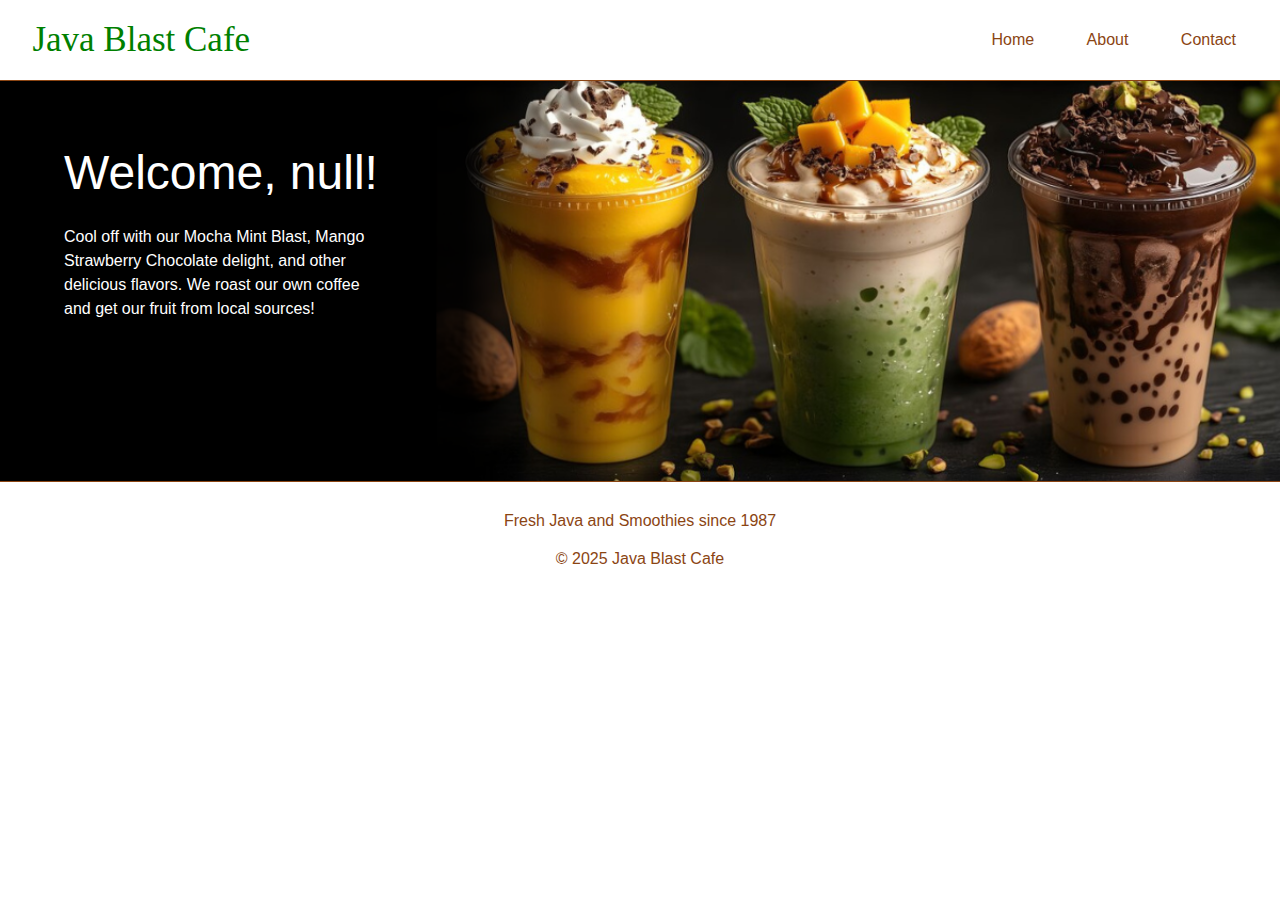
<file: Assignment/index.html>
<!DOCTYPE html>
<html lang="en">
<head>
    <meta charset="UTF-8">
    <meta name="viewport" content="width=device-width, initial-scale=1.0">
    <title>Java Blast Cafe</title>
    <link rel="stylesheet" href="styles.css">
    <link rel="preconnect" href="https://fonts.googleapis.com">
<link rel="preconnect" href="https://fonts.gstatic.com" crossorigin>
<link href="https://fonts.googleapis.com/css2?family=Afacad+Flux:wght@100..1000&family=Permanent+Marker&display=swap" rel="stylesheet">
</head>
<body>
    <header>
        <!-- Navigation serves as a container for the h1 logo and a div which holds the menu links -->
        <nav>
            <h1 class="logo">Java Blast Cafe</h1>
            <div class="navItems">
                <a href="index.html">Home</a>
                <a href="about.html">About</a>
                <a href="contact.html">Contact</a>
            </div>
        </nav>
    </header>
        <main>
            <div class="banner">
                <div id="tagLine">
                <div><h2 id="welcomeText"></h2></div>
                <div>
                    <p id="tagInfo">Cool off with our Mocha Mint Blast, Mango Strawberry Chocolate delight, and other delicious flavors. We roast our own coffee and get our fruit from local sources!</p>
                </div>
                </div>
            </div>
        </main>
    <footer>
            <p> Fresh Java and Smoothies since 1987</p>
            <p id="copyright"> &copy; 2025 Java Blast Cafe</p>
    </footer>
    <script src="script.js"></script>
</body>
</html>
</file>
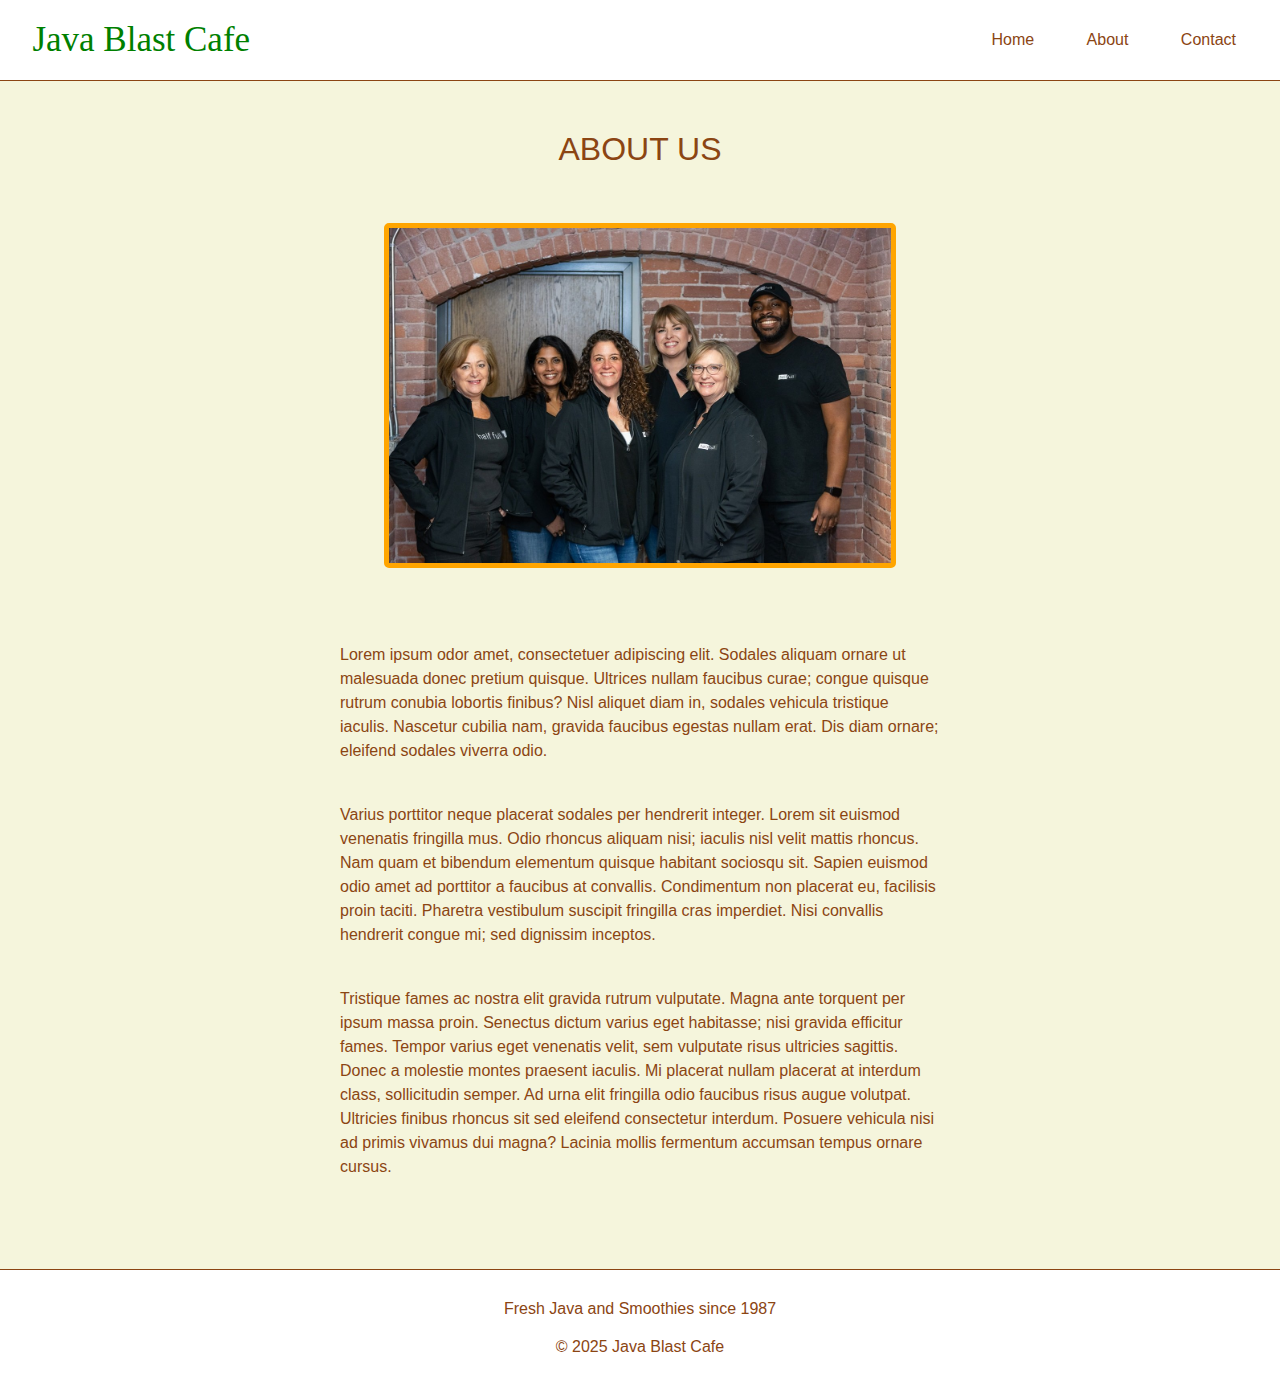
<file: Assignment/about.html>
<!DOCTYPE html>
<html lang="en">
<head>
    <meta charset="UTF-8">
    <meta name="viewport" content="width=device-width, initial-scale=1.0">
    <title>About</title>
    <link rel="stylesheet" href="styles.css">
    <link rel="preconnect" href="https://fonts.googleapis.com">
<link rel="preconnect" href="https://fonts.gstatic.com" crossorigin>
<link href="https://fonts.googleapis.com/css2?family=Afacad+Flux:wght@100..1000&family=Permanent+Marker&display=swap" rel="stylesheet">
</head>
<body>
    <header>
        <nav>
            <h1 class="logo">Java Blast Cafe</h1>
            <div class="navItems">
                <a href="index.html">Home</a>
                <a href="about.html">About</a>
                <a href="contact.html">Contact</a>
            </div>
        </nav>
    </header>
    <main id="about">
        <h2>ABOUT US</h2>
        <img src="staff.jpg" alt="Staff at Java Blast Cafe" id="staffImage">
        <div id="aboutText">
            <div><p class="aboutHTML">Lorem ipsum odor amet, consectetuer adipiscing elit. Sodales aliquam ornare ut malesuada donec pretium quisque. Ultrices nullam faucibus curae; congue quisque rutrum conubia lobortis finibus? Nisl aliquet diam in, sodales vehicula tristique iaculis. Nascetur cubilia nam, gravida faucibus egestas nullam erat. Dis diam ornare; eleifend sodales viverra odio.
            </p> </div>
           <div><p class="aboutHTML">Varius porttitor neque placerat sodales per hendrerit integer. Lorem sit euismod venenatis fringilla mus. Odio rhoncus aliquam nisi; iaculis nisl velit mattis rhoncus. Nam quam et bibendum elementum quisque habitant sociosqu sit. Sapien euismod odio amet ad porttitor a faucibus at convallis. Condimentum non placerat eu, facilisis proin taciti. Pharetra vestibulum suscipit fringilla cras imperdiet. Nisi convallis hendrerit congue mi; sed dignissim inceptos.
            </p></div>
           <div><p class="aboutHTML">Tristique fames ac nostra elit gravida rutrum vulputate. Magna ante torquent per ipsum massa proin. Senectus dictum varius eget habitasse; nisi gravida efficitur fames. Tempor varius eget venenatis velit, sem vulputate risus ultricies sagittis. Donec a molestie montes praesent iaculis. Mi placerat nullam placerat at interdum class, sollicitudin semper. Ad urna elit fringilla odio faucibus risus augue volutpat. Ultricies finibus rhoncus sit sed eleifend consectetur interdum. Posuere vehicula nisi ad primis vivamus dui magna? Lacinia mollis fermentum accumsan tempus ornare cursus.
            </p></div>
        </div>
    </main>
    <footer>
        <p> Fresh Java and Smoothies since 1987</p>
        <p id="copyright"> &copy; 2025 Java Blast Cafe</p>
    </footer>    
    <script src="script.js"></script>
</body>
</html>
</file>
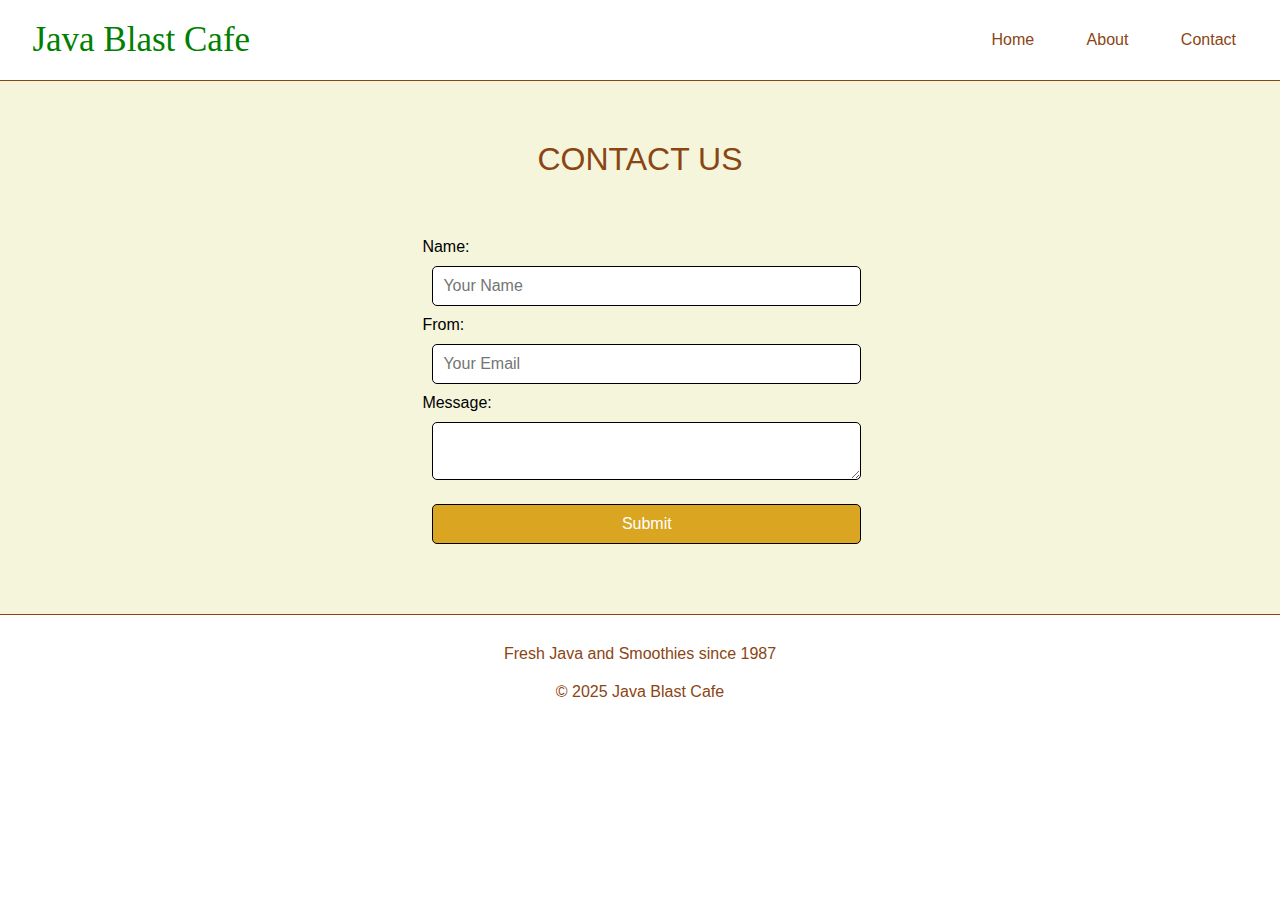
<file: Assignment/contact.html>
<!DOCTYPE html>
<html lang="en">
<head>
    <meta charset="UTF-8">
    <meta name="viewport" content="width=device-width, initial-scale=1.0">
    <title>Contact</title>
    <link rel="stylesheet" href="styles.css">
    <link rel="preconnect" href="https://fonts.googleapis.com">
<link rel="preconnect" href="https://fonts.gstatic.com" crossorigin>
<link href="https://fonts.googleapis.com/css2?family=Afacad+Flux:wght@100..1000&family=Permanent+Marker&display=swap" rel="stylesheet">
</head>
<body>
    <header>
        <nav>
            <h1 class="logo">Java Blast Cafe</h1>
            <div class="navItems">
                <a href="index.html">Home</a>
                <a href="about.html">About</a>
                <a href="contact.html">Contact</a>
            </div>
        </nav>
    </header>
    <main>
        <h2 id="contactHeading">CONTACT US</h2>
        <div id="contactUs">
        <form class="contact-form"  enctype="text/plain" method="post">
            <p>
                <label for="Name">Name:</label>
                <br><input type="text" name="Name" id="name" placeholder="Your Name">
            </p>
            <p>
                <label for="Email">From:</label>
                <br><input type="email" name="Email" id="email" placeholder="Your Email">
            </p>
            <p>
                <label for="Message">Message:</label>
                <br><textarea name="Message" id="message"></textarea>
            </p>
            <button type="button" id="submitBtn">Submit</button>
        </form>
        </div>
    </main>
    <footer>
        <p>Fresh Java and Smoothies since 1987</p>
        <p id="copyright"> &copy; 2025 Java Blast Cafe</p>
    </footer> 
<script src="script.js"></script>
</body>
</html>
</file>
<file: Assignment/styles.css>
* {
    box-sizing: border-box; 
    padding: 0;
    margin: 0;
    font: 16px Noto sans, sans-serif;
}

h2 {
    font-size: 2rem;
    font-weight: 400;
    color: saddlebrown;
    font-family: Arial, Helvetica, sans-serif;
    padding-top: 20px;
}

main {
    background-color:beige;
    border-top: 1px solid saddlebrown;
    border-bottom: 1px solid saddlebrown;
}

    /* Border box will allow the width and height of an element to include padding and border
    but not the margin. This will make it easier to make the layout consistent. */

/* Styling header and navigation bar */
nav {
    height: 80px;
    display: flex;
    justify-content: space-between;
    align-items: center;
    padding: 0 20px;
}

    /* justify-content: space-between will make sure that the 
    logo is on the left and the nav links are on the right. 
    display:flex allows you to use flexbox layout 
    mode which will make it easier to adjust items in a container */

.logo {
    font-size: 35px;
    font-weight: bold;
    font-family: "Permanent Marker", cursive;
    font-weight: 400;
    font-style: normal;
    color:green;
    margin-left: 1%;
}

nav a {
    text-decoration: none;
    padding: 0 1.5rem;
    color: saddlebrown;
}

nav a:hover {
    color: goldenrod;
}

    /* rem stands for root em. It is relative to the font-size of the root element.
    By using rem, we can define the padding in relation to the font-size of the root element which will
    make it more consistent and responsive. */

/* Styling the homepage */

.banner {
    background-image: url(coffeedrinks.png);
    height: 400px;
    background-position: center;
    background-size: cover;
}

#tagLine {
    height: 100px;
    display: block;
    width: 30%;
    padding-top: 1.5%;
    padding-left: 5%;
    line-height: 1.5;
    color:white;

}

#tagLine > div {
    margin-top: 25px;
    margin-bottom: 25px;
}

#tagInfo {
    line-height: 1.5;
}

/* Styling the about page */

#about > h2, #staffImage {
    display: flex;
    justify-content: center;
    align-items: center;
}

#about > h2 {
    margin-top: 30px;
    margin-bottom: 30px;
}

#staffImage {
    width: 40%;
    height: 40%;
    justify-content: center;
    align-items: center;
    margin-left: auto;
    margin-right: auto;
    border: 5px solid orange;
    border-radius: 5px;
    margin-top:55px;
    margin-bottom: 55px;
} 

#aboutText > div {
    width: 50%;
    height: 50%;
    justify-content: center;
    align-items: center;
    margin-left: auto;
    margin-right: auto;
    display:block;
    padding: 20px;
    color: saddlebrown;
}

#aboutText {
    margin-top: 25px;
    margin-bottom: 70px;
}

.aboutHTML {
    line-height: 1.5;
    font-size: 1rem;
}

/* Styling the Contact Page*/

#contactHeading {
    display: flex;
    justify-content: center;
    align-items: center;
    margin-top: 40px;
    margin-bottom: 30px;
}

.contact-form {
    justify-content: center;
    align-items: center;
    margin-left: 33%;
    padding-top: 30px;
    padding-bottom: 60px;
    border: 1ps solid black;
    border-radius: 10px;
}

.contact-form input[type="text"], .contact-form input[type="email"], .contact-form textarea {
    width: 50%;
    padding: 10px;
    margin: 10px;
    border: 1px solid black;
    border-radius: 5px;
}

button {
    width: 25%;
    padding: 10px;
    margin: 10px;
    border: 1px solid black;
    border-radius: 5px;
    background-color: goldenrod;
    color: white;
    justify-content: center;
    align-items: center;
    margin-left: 37%;
    margin-top: 50px;
    margin-bottom: 50px;
}


.contact-form button {
    width: 50%;
    padding: 10px;
    margin: 10px;
    border: 1px solid black;
    border-radius: 5px;
    background-color: goldenrod;
    color: white;
}
/* Styling the footer */

footer {
    margin: 20px;
    display: flex;
    flex-direction: column;
    justify-content: center;
}

footer > p {
    text-align: center;
    margin: 10px;
    color: saddlebrown;
}

/*Make website responsive*/

@media screen and (max-width: 630px){
    .logo{
        font-size: 20px;
    }

    nav {
        display: flex;
        flex-direction: column;
        align-items: center;
        justify-items: center;
    }
    .navItems {
        margin-top: 15px;
        margin-bottom: 15px;
    }

    nav a {
        padding: 1rem;
    }

    #tagLine {
        width: 75%;
    }

    .banner {
        background-position: 15%;
    }

    #tagInfo {
        font-size: 14px;
    }

    }

    @media screen and (width < 1000px){
        #tagLine {
            width: 50%;
        }
        
        .banner {
            background-position: 40%
        }
    }
</file>
